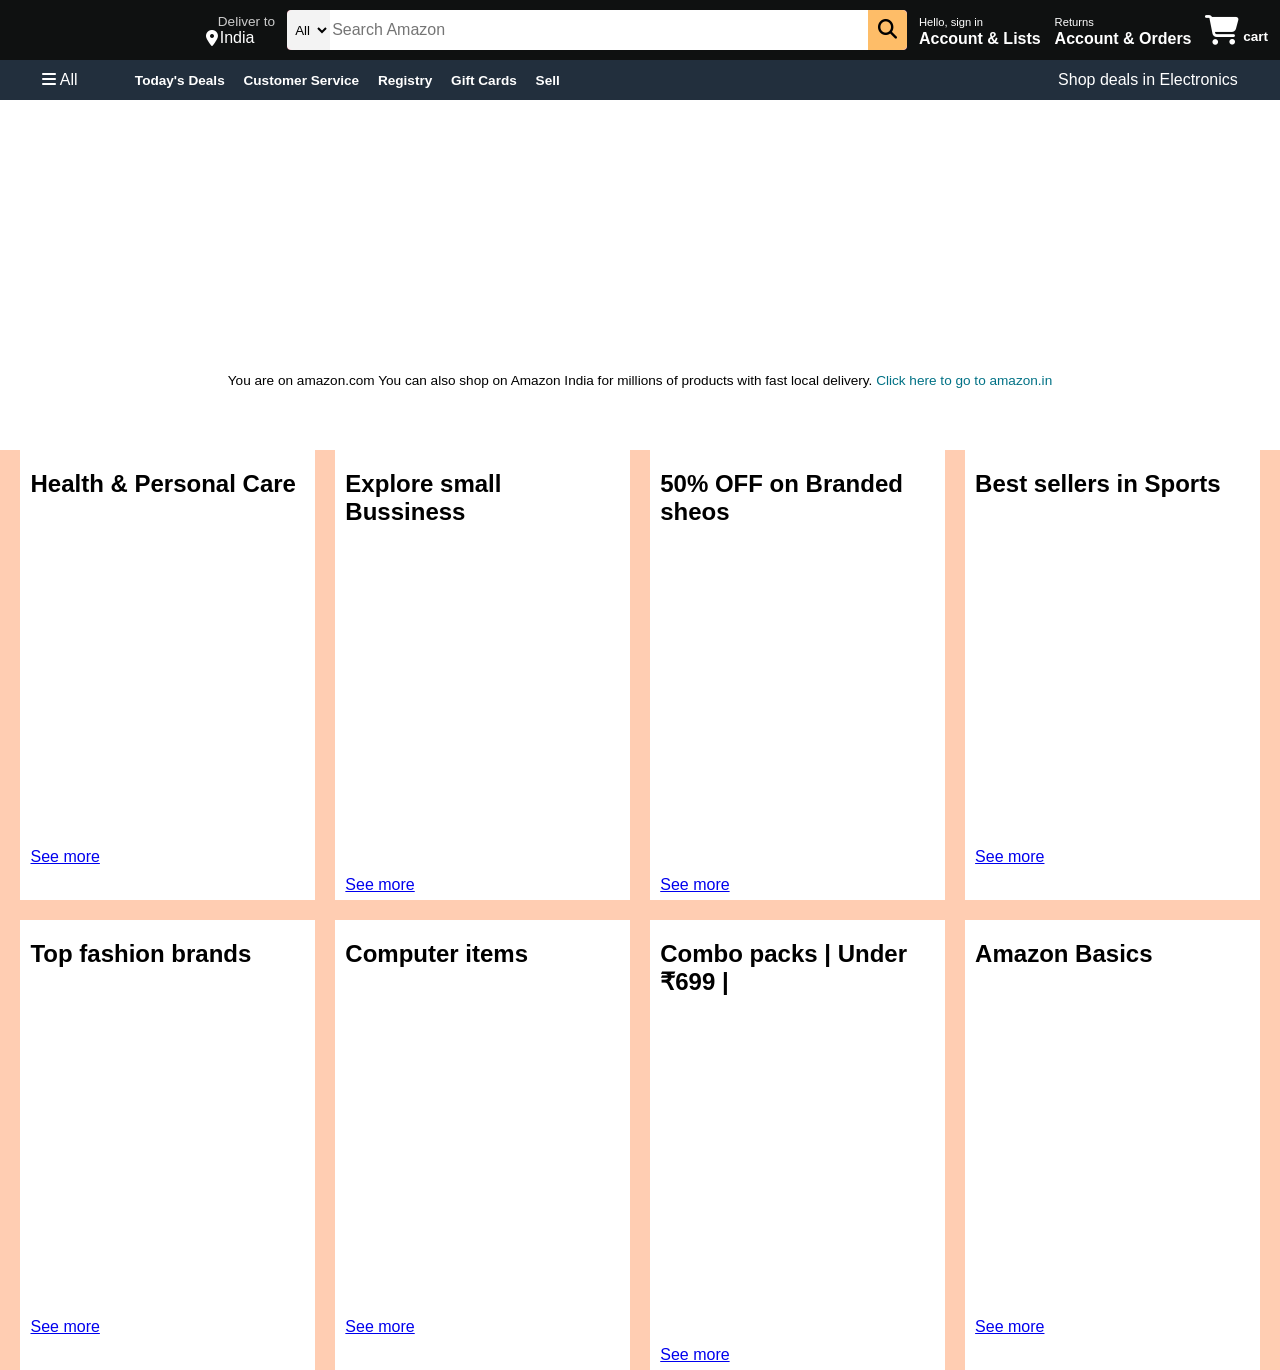
<file: index.html>
<!DOCTYPE html>
<html lang="en">
<head>
   <meta charset="UTF-8">
   <meta name="viewport" content="width=device-width, initial-scale=1.0">
   <title>Amazon</title>
   <link rel="stylesheet" href="index.css">
   <link rel="stylesheet" href="https://cdnjs.cloudflare.com/ajax/libs/font-awesome/6.7.2/css/all.min.css" integrity="sha512-Evv84Mr4kqVGRNSgIGL/F/aIDqQb7xQ2vcrdIwxfjThSH8CSR7PBEakCr51Ck+w+/U6swU2Im1vVX0SVk9ABhg==" crossorigin="anonymous" referrerpolicy="no-referrer" />
</head>
<body>
  <header>
     <div class="navbar" >
        <div class="nav-logo border">
           <div class="logo">
              
           </div>
        </div>
        <div class="nav-address border">
           <p class="add-first">Deliver to</p>
           <div class="add-icon">
              <i class="fa-solid fa-location-dot"></i>

              <p class="add-sec">India</p>
           </div>
         </div>
         <div class="nav-search">
           <select class="search-select">
              <option>All</option>
           </select>
           <input  type="text" placeholder="Search Amazon" class="search-input">
           <div class="search-icon">
              <i class="fa-solid fa-magnifying-glass"></i>
           </div>
         </div>
         <div class="nav-signin border">
           <p><span>Hello, sign in</span></p>
           <p class="nav-sec">Account & Lists</p>
        </div>

        <div class="nav-return border">
           <p><span>Returns</span></p>
           <p class="nav-sec">Account & Orders</p>
        </div>
        <div class="nav-cart border">
           <i class="fa-solid fa-cart-shopping"></i>
           cart
        </div>


     </div>


     <div class="panel" >
        <div class="panel-all border">
           <i class="fa-solid fa-bars"></i>
           All
        </div>
        <div class="panel-ops ">
           <p>Today's Deals</p>
           <p>Customer Service</p>
           <p>Registry</p>
           <p>Gift Cards</p>
           <p>Sell</p>
        </div>
        <div class="panel-deals border"> Shop deals in Electronics</div>
        
        
     </div>
    
  </header>


  <div class="hero-section">
     <div class="hero-msg">
        <p> You are on amazon.com You can also shop on Amazon India for millions of products with fast local delivery. <a>Click here to go to amazon.in</a></p>
     </div>
  </div>
  <div class="shop-section">
     <div class="box1 box">
        <div class="box-content">
           <h2 style="margin-top:10px"> Health & Personal Care</h2>
           <div class="box-img"  style="background-image: url('https://images.unsplash.com/photo-1685052392951-4eb54985d3ae?w=600&auto=format&fit=crop&q=60&ixlib=rb-4.0.3&ixid=M3wxMjA3fDB8MHx0b3BpYy1mZWVkfDV8X2hiLWRsNFEtNFV8fGVufDB8fHx8fA%3D%3D'); ">
           
           </div>
           <a href="/">See more</a>
        </div>
     </div>
     <div class="box2 box">
        <div class="box-content">
            <h2 style="margin-top:10px"> Explore small Bussiness</h2>
            <div class="box-img"  style="background-image: url('https://plus.unsplash.com/premium_photo-1739831741061-b0e923c99e73?w=600&auto=format&fit=crop&q=60&ixlib=rb-4.0.3&ixid=M3wxMjA3fDB8MHxmZWF0dXJlZC1waG90b3MtZmVlZHwxOHx8fGVufDB8fHx8fA%3D%3D'); ">
            
            </div>
            <a href="/">See more</a>
         
      </div>
     </div>
    
     <div class="box3 box">
        <div class="box-content">
            <h2 style="margin-top:10px"> 50% OFF on Branded sheos</h2>
            <div class="box-img"  style="background-image: url('https://images.unsplash.com/photo-1728724794795-681832a6afd0?w=600&auto=format&fit=crop&q=60&ixlib=rb-4.0.3&ixid=M3wxMjA3fDB8MHx0b3BpYy1mZWVkfDIzN3xTNE1LTEFzQkI3NHx8ZW58MHx8fHx8'); ">
            
            </div>
            <a href="/">See more</a>
         
      </div>
        
     </div>
     <div class="box4 box">
        <div class="box-content">
            <h2 style="margin-top:10px;">Best sellers in Sports</h2>
            <div class="box-img"  style="background-image: url('https://images.unsplash.com/photo-1566579090262-51cde5ebe92e?w=600&auto=format&fit=crop&q=60&ixlib=rb-4.0.3&ixid=M3wxMjA3fDB8MHx0b3BpYy1mZWVkfDQ4fEJuLURqcmNCcndvfHxlbnwwfHx8fHw%3D'); ">
            
            </div>
            <a href="/">See more</a>
         
      </div>
        
     </div>
     

     
  </div>

 


  <div class="shop-section2" >
     <div class="box1 box">
        <div class="box-content">
           <h2 style="margin-top:10px"> Top fashion brands</h2>
           <div class="box-img"  style="background-image: url('https://images.unsplash.com/photo-1609709295948-17d77cb2a69b?w=600&auto=format&fit=crop&q=60&ixlib=rb-4.0.3&ixid=M3wxMjA3fDB8MHxzZWFyY2h8NHx8Y2xvdGhzfGVufDB8fDB8fHww'); ">
           
           </div>
           <a href="/">See more</a>
        </div>
     </div>
     <div class="box2 box">
        <div class="box-content">
            <h2 style="margin-top:10px"> Computer items</h2>
            <div class="box-img"  style="background-image: url('https://images.unsplash.com/photo-1453928582365-b6ad33cbcf64?w=600&auto=format&fit=crop&q=60&ixlib=rb-4.0.3&ixid=M3wxMjA3fDB8MHxzZWFyY2h8MjB8fGNvbXB1dGVyJTIwaXRlbXN8ZW58MHx8MHx8fDA%3D'); ">
            
            </div>
            <a href="/">See more</a>
         
      </div>
     </div>
    
     <div class="box3 box">
        <div class="box-content">
            <h2 style="margin-top:10px">Combo packs | Under ₹699 |  </h2>
            <div class="box-img"  style="background-image: url('https://images.unsplash.com/photo-1525507119028-ed4c629a60a3?w=600&auto=format&fit=crop&q=60&ixlib=rb-4.0.3&ixid=M3wxMjA3fDB8MHxzZWFyY2h8Mnx8Y29tYm8lMjBjbG90aGluZ3xlbnwwfHwwfHx8MA%3D%3D'); ">
            
            </div>
            <a href="/">See more</a>
         
      </div>
        
     </div>
     <div class="box4 box">
        <div class="box-content">
            <h2 style="margin-top:10px;">Amazon Basics</h2>
            <div class="box-img"  style="background-image: url('https://imgs.search.brave.com/Ddd0sIwCXEwk_dMaVF28UMgdtGQhwBPS42fjppHQ0fk/rs:fit:500:0:0:0/g:ce/aHR0cHM6Ly9pLnBp/bmltZy5jb20vb3Jp/Z2luYWxzL2EwL2Y4/LzhjL2EwZjg4Y2Fm/NmU1MDNlZTE4OWZk/MmEzYWY2NWUxM2Rm/LmpwZw'); ">
            
            </div>
            <a href="/">See more</a>
         
      </div>
        
     </div>
     
  
</body>
</html>
</file>
<file: index.css>
* {
    margin: 0;
    font-family: Arial;
    border:border-box;
}


.navbar {
   height:60px;
   background-color: #0F1111;
   color:white;
   display:flex;
   align-items: center;
   justify-content: space-evenly;
}


.nav-logo {
   height:50px ;
   width: 150px;
   margin-left:15px;

}
.logo {
   background-image: url("https://pngimg.com/uploads/amazon/small/amazon_PNG25.png");
   height: 50px;
   width: 100%;
   background-size:cover;
   
}
.border {
  border: 2px solid transparent;
}
.border:hover {
  border:2px solid white;
}
.add-first {
  color:#cccccc;
  font-size: 0.85rem ;
  margin-left: 27px;
}
.add-sec {
  
  font-size: 1rem ;
  margin-left: 2px;
}
.add-icon {
  display: flex;
  align-items: center;
  margin-left: 15px;
  
}
.nav-search {
  display: flex;
  background-color: pink;
  justify-content: space-evenly; 
  width: 620px;
  height: 40px;
  border-radius: 4px;
  border:none;
}
.search-select {
  background-color: #f3f3f3;
  width: 50px;
  text-align: center;
  border-top-left-radius: 5px;
  border-bottom-left-radius: 5px;
  border:none;
}
.search-input {
  width:100%;
  font-size:1rem;
  border:none;
}
.search-icon {
 width: 45px;
 display:flex;
 justify-content:center;
 align-items: center;
 font-size:1.2rem;
 background-color: #febd68;
 border-top-right-radius:5px;
 border-bottom-right-radius:5px;
 color:black;
}

.nav-search:hover {
 border: 4px solid orange;
}



span {
 font-size: 0.7rem;
}
.nav-sec {
 font: size 0.85rem;
 font-weight: 700;
}
 .nav-cart i {
   font-size:30px;
 }
 .nav-cart {
   font-size:0.85rem;
   font-weight: 700;
 }

/* panel */


.panel {
 height: 40px;
 background-color:#222f3d;
 display: flex;
 color: white;
 align-items: center;
 justify-content: space-evenly;
}
.panel-ops p {
 display: inline;
 margin-left: 15px;
 
}

.panel-ops {
 width:70%;
 font-size: 0.85rem ;
 font-weight: 700;
}

/* hero-section**/

.hero-section {
 background-image: url("https://images-eu.ssl-images-amazon.com/images/G/31/img23/GW/P42/Boult_3000x1200-PC._CB543542644_.jpg");
 background-size: cover;
 height:350px;
 display:flex;
 justify-content:center;
 align-items: flex-end;
}
.hero-msg {
 background-color: white;
 color:black;
 height:40px;
 display: flex;
 align-items: center;
 justify-content: center;
 font-size:0.85rem ;
 bottom:25px;
 position: relative;
 width: 80%;
 margin-bottom:25px;

}

.hero-msg a {
color:#007185
}

/* shop-section*/
.shop-section {
 display:flex;
 justify-content: space-evenly;
 background-color:#ffcdb2 ;
}
.shop-section2 {
  display:flex;
  justify-content: space-evenly;
  background-color:#ffcdb2 ;
  padding-top:20px;
 }

.box {
 height: 450px  ;
 
 width: 23%;
 background-color: white;
}

.box-img {
 height:350px;
 background-size:cover;
 background-repeat:no-repeat;
 align-items: center;
 
}
.box-content {
 margin:20px 10px 20px 10px;
 
}
</file>
